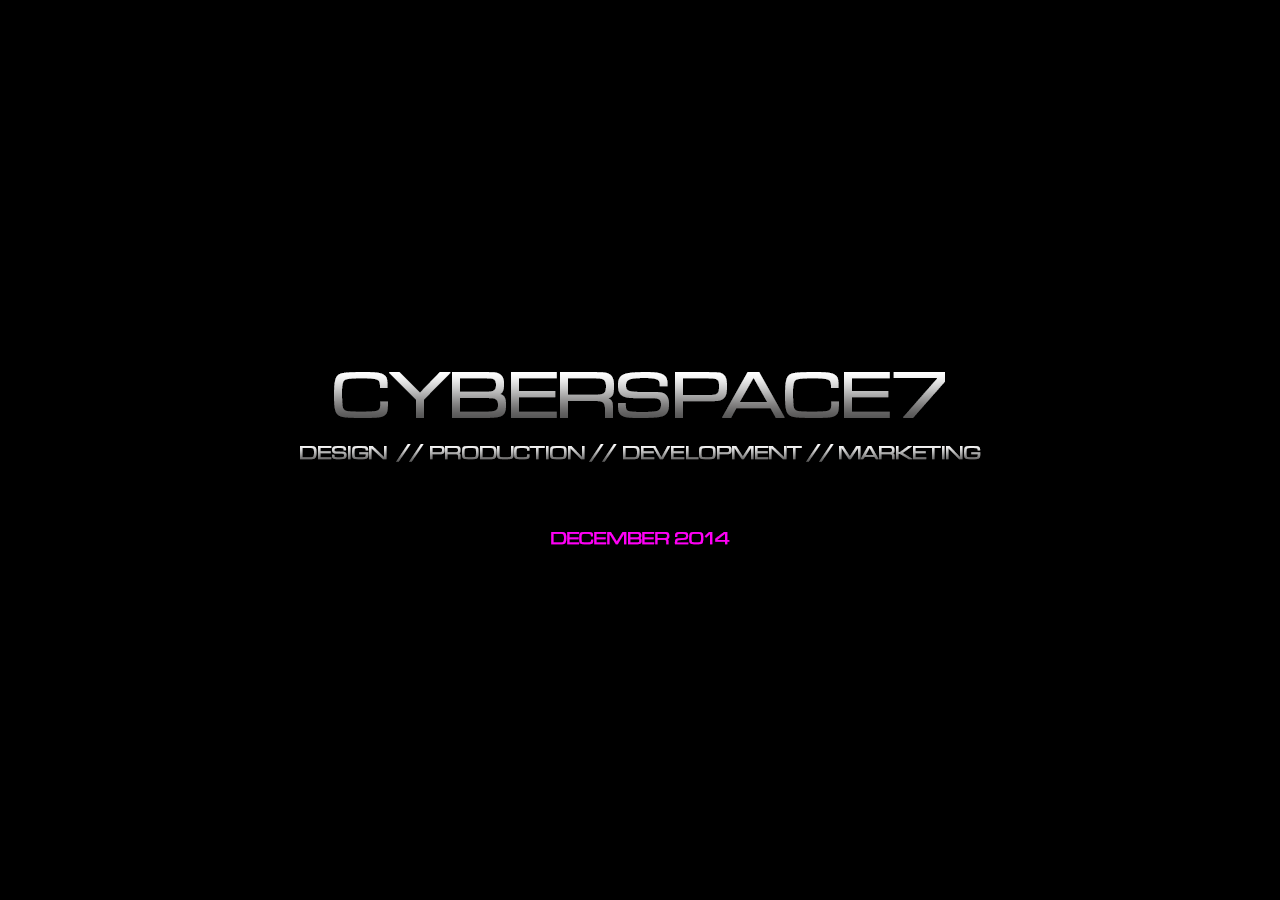
<file: index.htm>
<!doctype html>

<html lang="en">
<head>
  <meta charset="utf-8">

  <title>C Y B E R S P A C E 7</title>
  <meta name="description" content="Cyberspace7">
  <meta name="author" content="Cyberspace7">
  <link rel="icon" type="image/x-icon" href="favicon.ico" />
  <link rel="stylesheet" href="css/style.css">
</head>

<body>
  <img src="img/preview.png">
</body>
</html>
</file>
<file: css/style.css>
body {
    background-color: black;
}

img {
   position: absolute;
   top: 50%;
   left: 50%;
   width: 800x;
   height: 216px;
   margin-top: -108px; /* Half the height */
   margin-left: -400px; /* Half the width */
}
</file>
